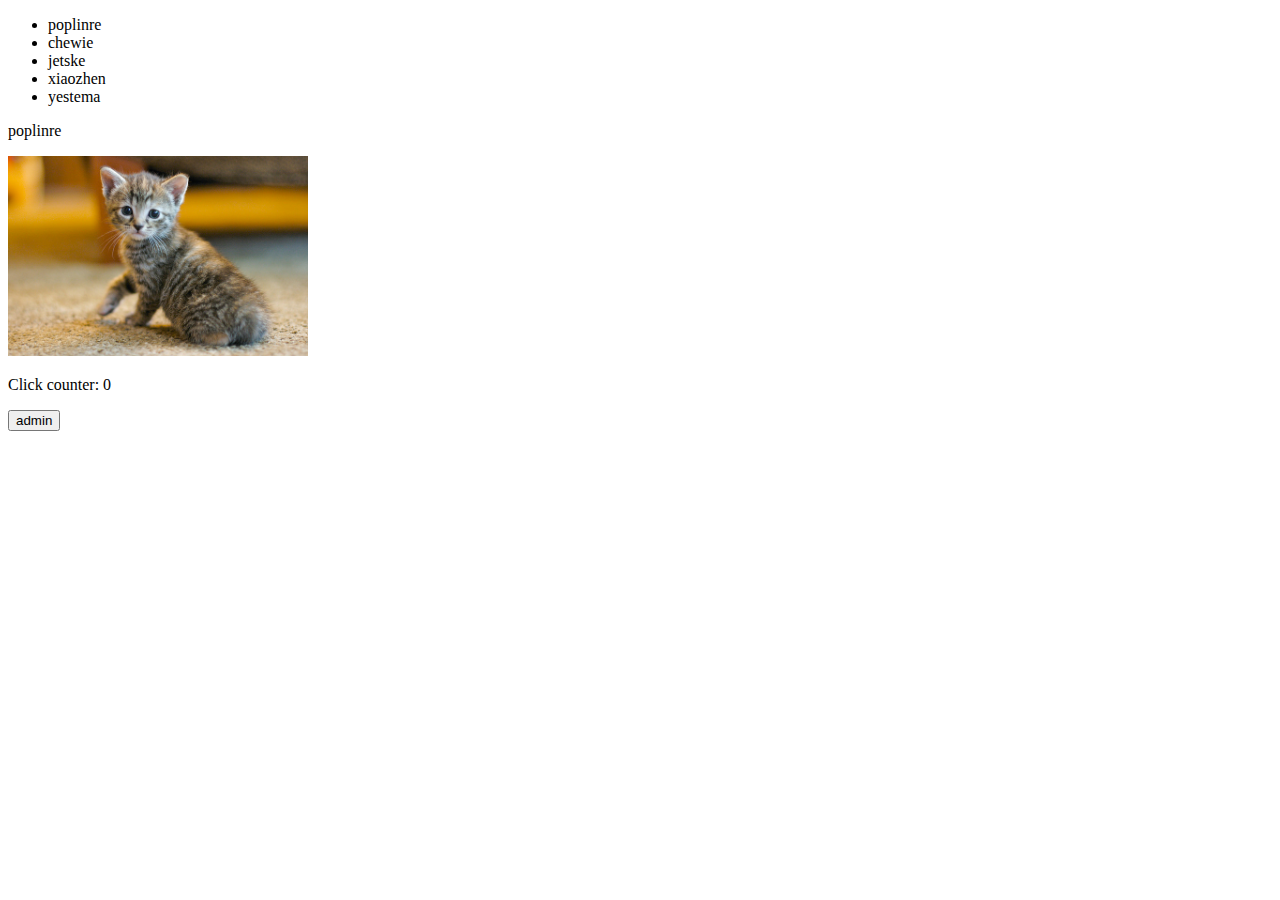
<file: index.html>
<!DOCTYPE html>
<html lang="en">
	<head>
		<meta charset="UTF-8">
		<title>Cat Clicker</title>
		<link href="style.css" rel="stylesheet">
		<script src="script.js" async defer></script>
	</head>
	<body>
		<ul id="namelist"></ul>
		<div id="showcat"></div>
		<div id="admin">
			<button id="adminbtn">admin</button><br><br>
			<div id="adminform" class="container">
				<form action="#">
					<label for="catnameinput">Name:</label>
					<input type="text" name="inputtext" id="catnameinput"><br>
					<label for="imgurl">ImgUrl:</label>
					<input type="text" name="inputtext" id="imgurl"><br>
					<label for="clickcnt">Click:</label>
					<input type="text" name="inputtext" id="clickcnt"><br>
					<input type="button" value="Save" id="save">
				</form>
			</div>
		</div>
	</body>
</html>
</file>
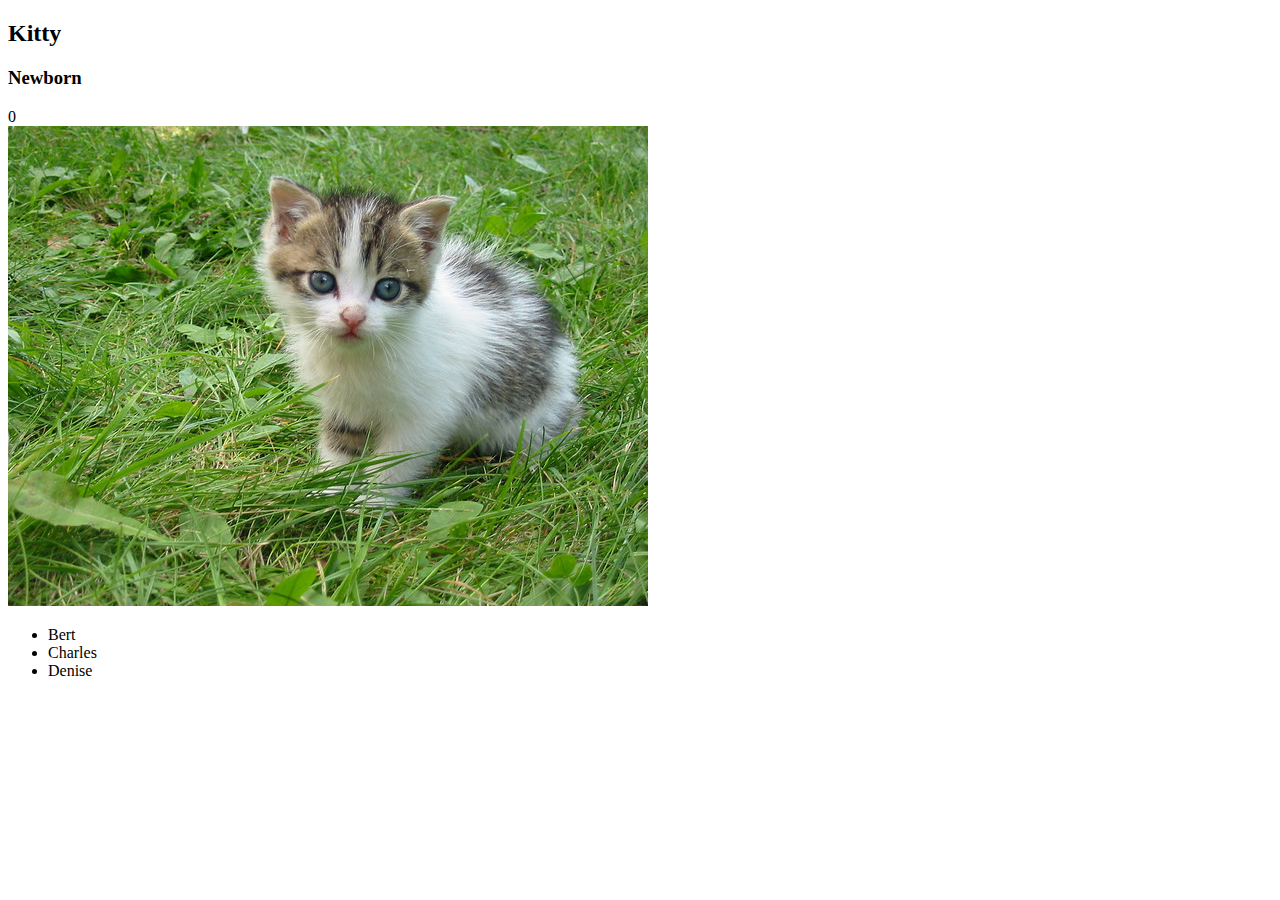
<file: knockout/index.html>
<!DOCTYPE html>
<html lang="en">
<head>
    <meta charset="UTF-8">
    <title>Cat Clicker</title>
</head>
<body>
    <ul id="cat-list"></ul>
    <div id="cat" data-bind="with: currentCat">

        <h2 id="cat-name" data-bind="text: name"></h2>
        <h3 data-bind="text: level"></h3>
        <div id="cat-count" data-bind="text: clickCount"></div>
        <img id="cat-img" src="" alt="cute cat" data-bind="click: $parent.incrementCounter, attr: {src: imgSrc}">

        <ul data-bind="foreach: nickname">
            <li data-bind="text: name"></li>
        </ul>
    </div>
    <script src="js/lib/knockout-3.2.0.js"></script>
    <script src="js/app.js"></script>
</body>
</html>
</file>
<file: style.css>
.container {
    width: 300px;
    display: none;
}
.container input {
    width: 100%;
    clear: both;
}
</file>
